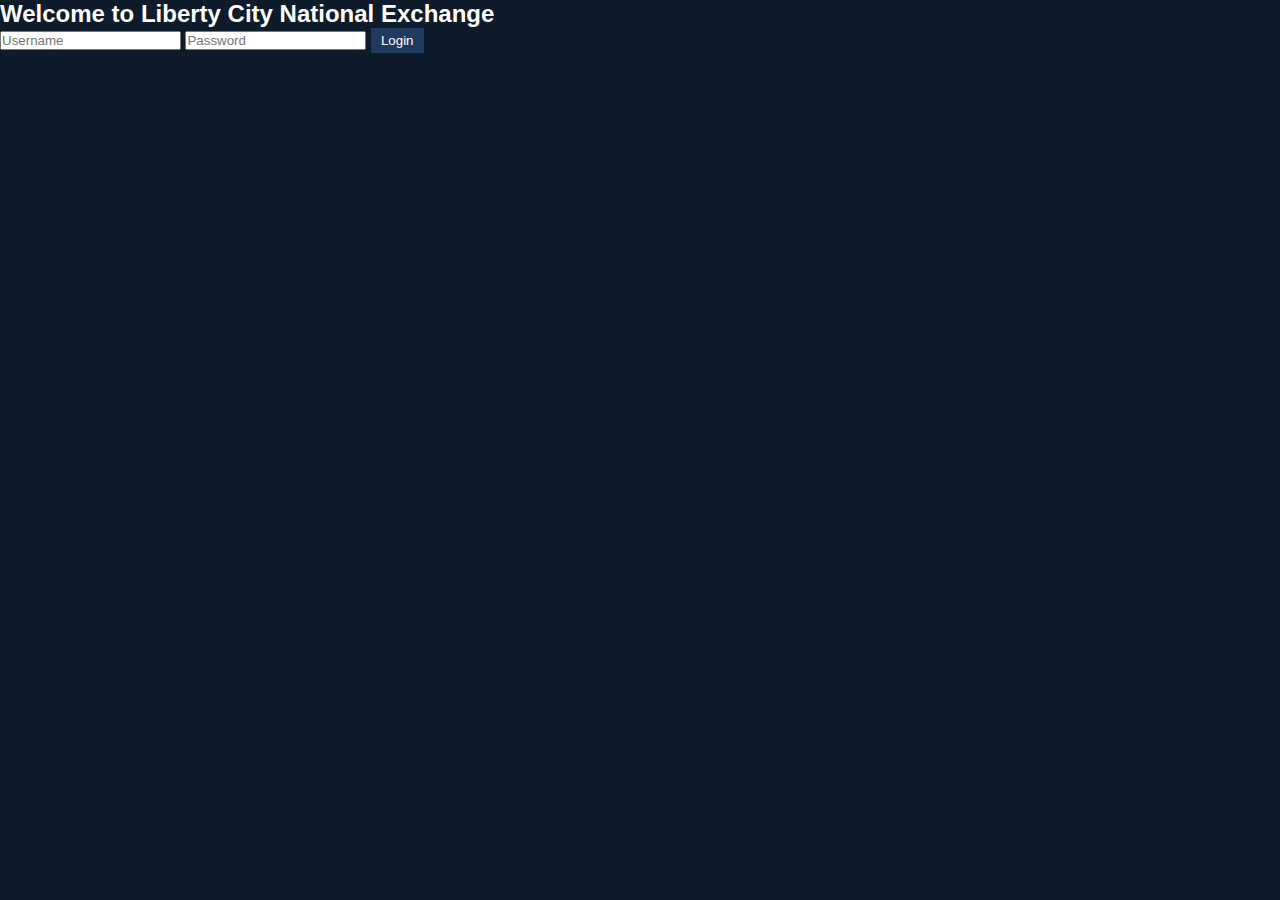
<file: index.html>
<!DOCTYPE html>
<html lang="en">
<head>
    <meta charset="UTF-8">
    <meta name="viewport" content="width=device-width, initial-scale=1.0">
    <title>Liberty City National Exchange - Login</title>
    <link rel="stylesheet" href="styles.css">
</head>
<body>
    <div class="login-container">
        <h2>Welcome to Liberty City National Exchange</h2>
        <form id="login-form">
            <input type="text" id="username" placeholder="Username" required>
            <input type="password" id="password" placeholder="Password" required>
            <button type="submit">Login</button>
        </form>
        <p id="error-message" style="color: red; display: none;">Login failed. Please try again.</p>
    </div>

    <script>
        document.getElementById('login-form').addEventListener('submit', function(e) {
            e.preventDefault();
            
            const username = document.getElementById('username').value;
            const password = document.getElementById('password').value;

            if (username && password) {
                // Accept any username and password for test purposes
                localStorage.setItem('username', username);
                window.location.href = 'stocks.html'; // Redirect to stock page
            } else {
                document.getElementById('error-message').style.display = 'block';
            }
        });
    </script>
</body>
</html>
</file>
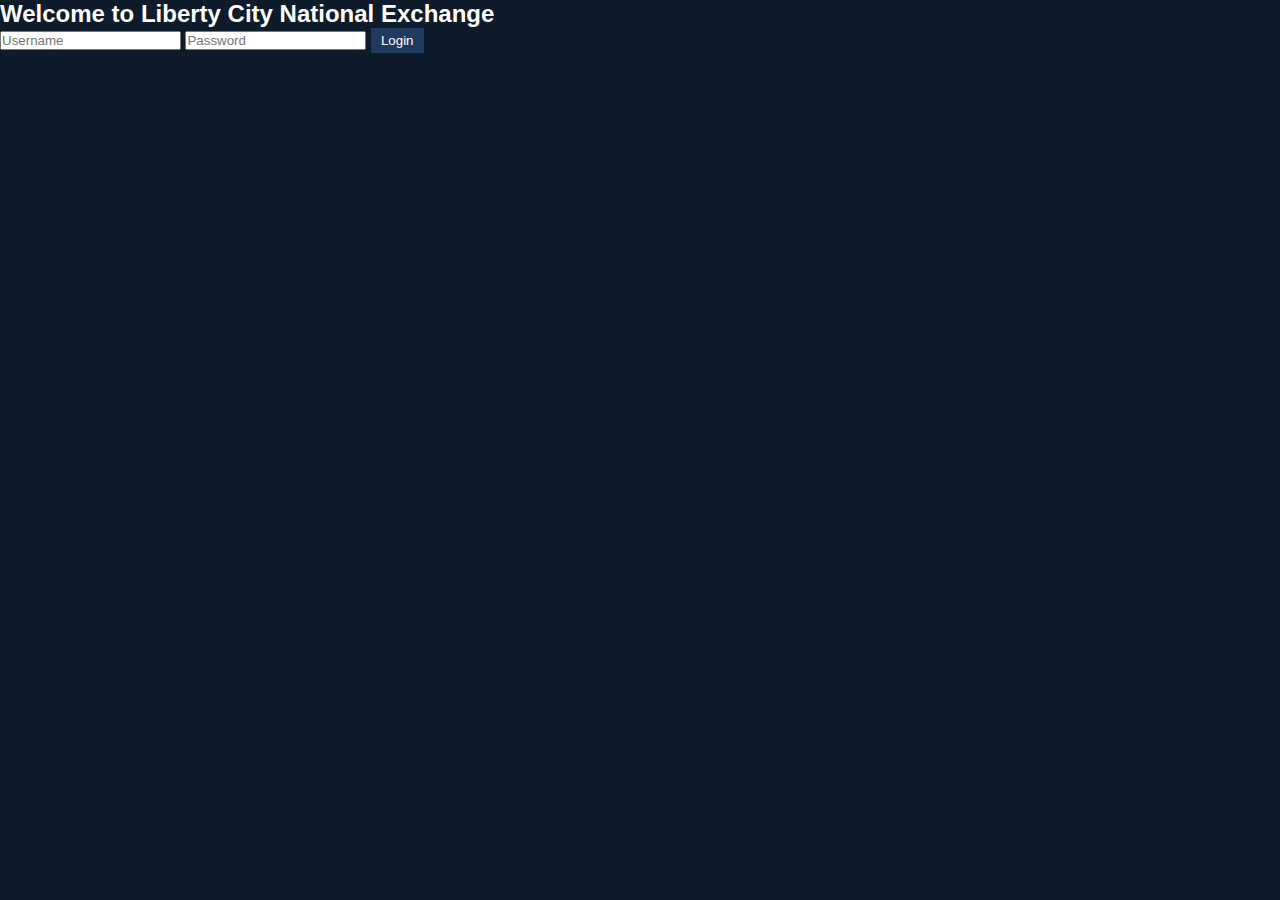
<file: stocks.html>
<!DOCTYPE html>
<html lang="en">
<head>
    <meta charset="UTF-8">
    <meta name="viewport" content="width=device-width, initial-scale=1.0">
    <title>LCN - Stock Market</title>
    <link rel="stylesheet" href="styles.css">
</head>
<body>
    <div class="header">
        <h1>Liberty City National Exchange</h1>
        <div id="user-welcome"></div>
    </div>

    <div class="stock-market">
        <h2>Stock Listings</h2>
        <table id="stock-table">
            <thead>
                <tr>
                    <th>Stock</th>
                    <th>Price</th>
                    <th>Change</th>
                    <th>Buy</th>
                    <th>Sell</th>
                </tr>
            </thead>
            <tbody>
                <!-- Stock rows will be populated here by JS -->
            </tbody>
        </table>
    </div>

    <div class="footer">
        <button onclick="logout()">Logout</button>
    </div>

    <script>
        // Stock data simulation
        let stocks = [
            { name: 'TechCorp', price: 100, symbol: 'TC' },
            { name: 'RetailCo', price: 50, symbol: 'RC' },
            { name: 'EnergyInc', price: 75, symbol: 'EI' }
        ];

        // Random stock price fluctuation
        function updateStockPrices() {
            stocks.forEach(stock => {
                const change = (Math.random() - 0.5) * 10; // Random change up or down
                stock.price = Math.max(1, stock.price + change); // Ensure price doesn't go below 1
            });
            renderStockTable();
        }

        // Render stock table
        function renderStockTable() {
            const tableBody = document.getElementById('stock-table').getElementsByTagName('tbody')[0];
            tableBody.innerHTML = ''; // Clear the table before re-rendering
            stocks.forEach(stock => {
                const row = document.createElement('tr');
                row.innerHTML = `
                    <td>${stock.name} (${stock.symbol})</td>
                    <td>$${stock.price.toFixed(2)}</td>
                    <td>${(Math.random() > 0.5 ? '+' : '-')}${(Math.random() * 2).toFixed(2)}%</td>
                    <td><button onclick="buyStock('${stock.symbol}')">Buy</button></td>
                    <td><button onclick="sellStock('${stock.symbol}')">Sell</button></td>
                `;
                tableBody.appendChild(row);
            });
        }

        // Buy stock
        function buyStock(symbol) {
            const user = localStorage.getItem('username');
            alert(`${user}, you bought stock in ${symbol}`);
            // Simulate stock purchase logic here (e.g., update balance, stocks owned)
        }

        // Sell stock
        function sellStock(symbol) {
            const user = localStorage.getItem('username');
            alert(`${user}, you sold stock in ${symbol}`);
            // Simulate stock selling logic here
        }

        // Logout
        function logout() {
            localStorage.removeItem('username');
            window.location.href = 'index.html'; // Redirect back to login page
        }

        // Set up user greeting
        window.onload = function() {
            const user = localStorage.getItem('username');
            if (user) {
                document.getElementById('user-welcome').innerText = `Welcome, ${user}`;
                setInterval(updateStockPrices, 5000); // Update stock prices every 5 seconds
            } else {
                window.location.href = 'index.html'; // Redirect to login page if not logged in
            }
        };

        // Initialize the stock page
        renderStockTable();
    </script>
</body>
</html>
</file>
<file: styles.css>
* {
    margin: 0;
    padding: 0;
    box-sizing: border-box;
}

body {
    font-family: Arial, sans-serif;
    background-color: #0d1b2a; /* Dark blue background */
    color: #fff; /* White text */
}

.header {
    padding: 20px;
    background-color: #1e3a5f;
    text-align: center;
}

.header h1 {
    color: #fff;
}

#user-welcome {
    margin-top: 10px;
    font-size: 18px;
    color: #c5d8e3;
}

.stock-market {
    padding: 30px;
    text-align: center;
}

table {
    width: 80%;
    margin: 20px auto;
    border-collapse: collapse;
}

th, td {
    padding: 10px;
    border: 1px solid #c5d8e3;
    text-align: center;
}

th {
    background-color: #112d48;
    color: #fff;
}

td {
    background-color: #1e3a5f;
}

button {
    padding: 5px 10px;
    background-color: #1e3a5f;
    border: none;
    cursor: pointer;
    color: #fff;
}

button:hover {
    background-color: #2c3e50;
}

.footer {
    text-align: center;
    margin-top: 40px;
}

footer button {
    padding: 10px 20px;
    font-size: 16px;
    background-color: #1e3a5f;
    color: white;
    border: none;
}

footer button:hover {
    background-color: #2c3e50;
}
</file>
